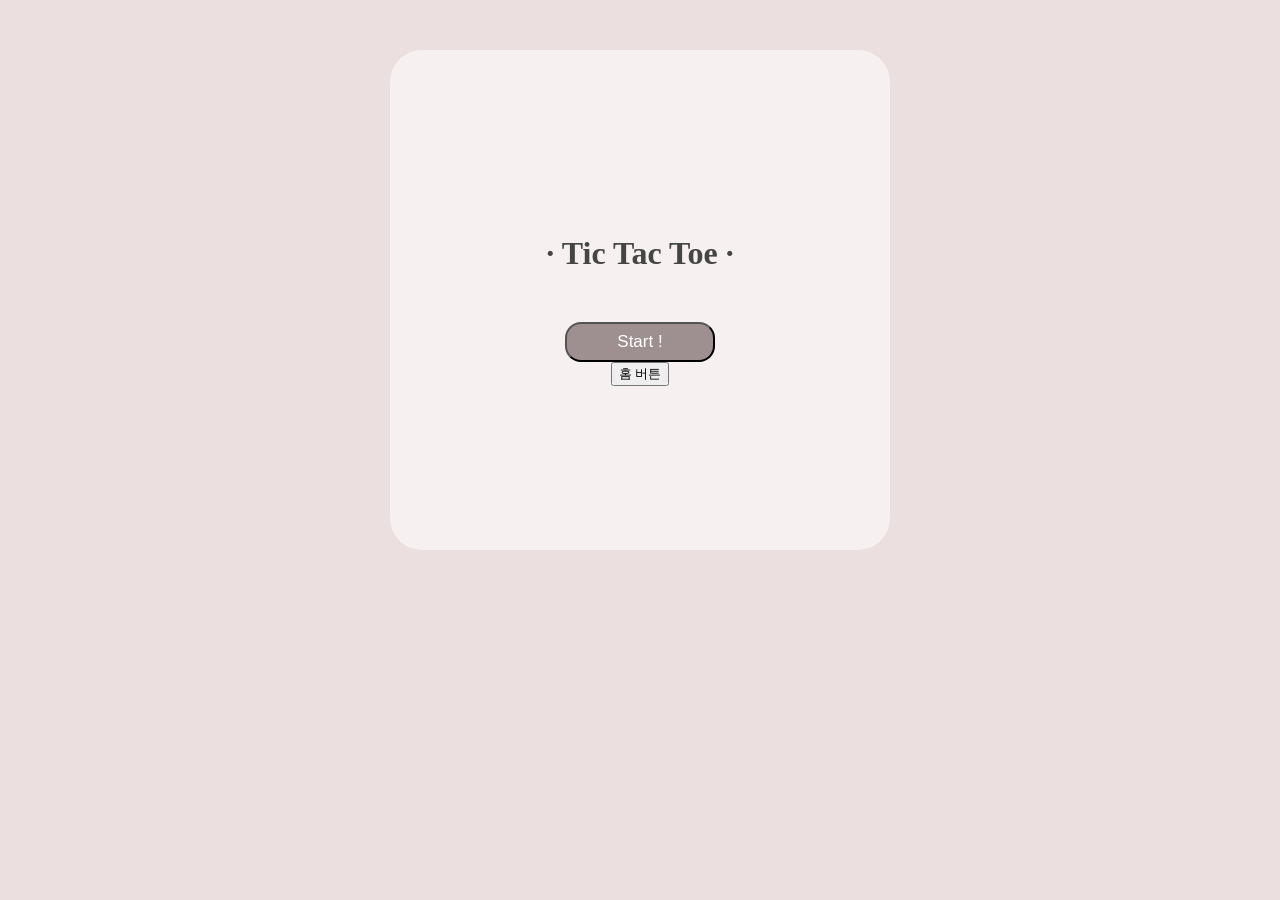
<file: src/main/webapp/webgame/tictaetoc.html>
<!DOCTYPE html>
<html lang="en">
<head>
    <meta charset="UTF-8">
    <meta http-equiv="X-UA-Compatible" content="IE=edge">
    <meta name="viewport" content="width=device-width, initial-scale=1.0">
    <title>TicTacToe</title>
</head>
<link rel="stylesheet" href="style.css">
<body>
    <div class="container">
        <div class="game">
            <h1>∙ Tic Tac Toe ∙</h1>
            <div class="tictactoe"></div>
            <button id="play">Start !</button>
       <div clss = "menu">
        <button onclick="gotoMenu()">홈 버튼</button>
        </div>
        </div>
    </div>
    <script src="game.js"></script>
</body>
</html>
</file>
<file: src/main/webapp/webgame/style.css>
*{
    box-sizing: border-box;
}
body {
    max-width: 600px;   
    margin: 0 auto;
    background: #ebdfdf;
}
.container {
    min-height: 500px;
    margin: 50px; 
    background-color: #ffffff8e;
    border-radius: 2rem;
    display: flex;
    justify-content: center; /*flex 아이템이 중앙에 위치할수있게 한다.*/
    align-items: center;
}
.game {
    
    text-align: center; /* 버튼의 위치가 가운데에 올수있게 작성해준다.*/
    margin: 50px;
    color: #454545;
}
.tictactoe {
    margin: 50px;
}
.node{
    border: 1px solid black;
    background-color: rgba(222, 184, 135, 0.25);
    border-radius: 10px;
    border:1px solid rgb(187, 177, 177);
    min-width: 100px; /* 정사각형 유지 */
    height: 100px;
    text-align: center;
    font-size: 30px;
    color: white;
    cursor: pointer;
}
.show{
    display: flex;
    justify-content: center;
    align-items: center;
    /*위 세개를 묶어서 생각하자 정중앙!!*/  
    border-radius: 2rem;
    width: 300px;
    height: 80px;
    font-size: 30px;
    color: white;
}
#play {
    font-size: 17px;
    width: 150px; height: 40px;
    border-radius: 1rem;
    background-color:rgba(121, 104, 104, 0.7);
    color: #ffffff;
    cursor: pointer;
}
</file>
